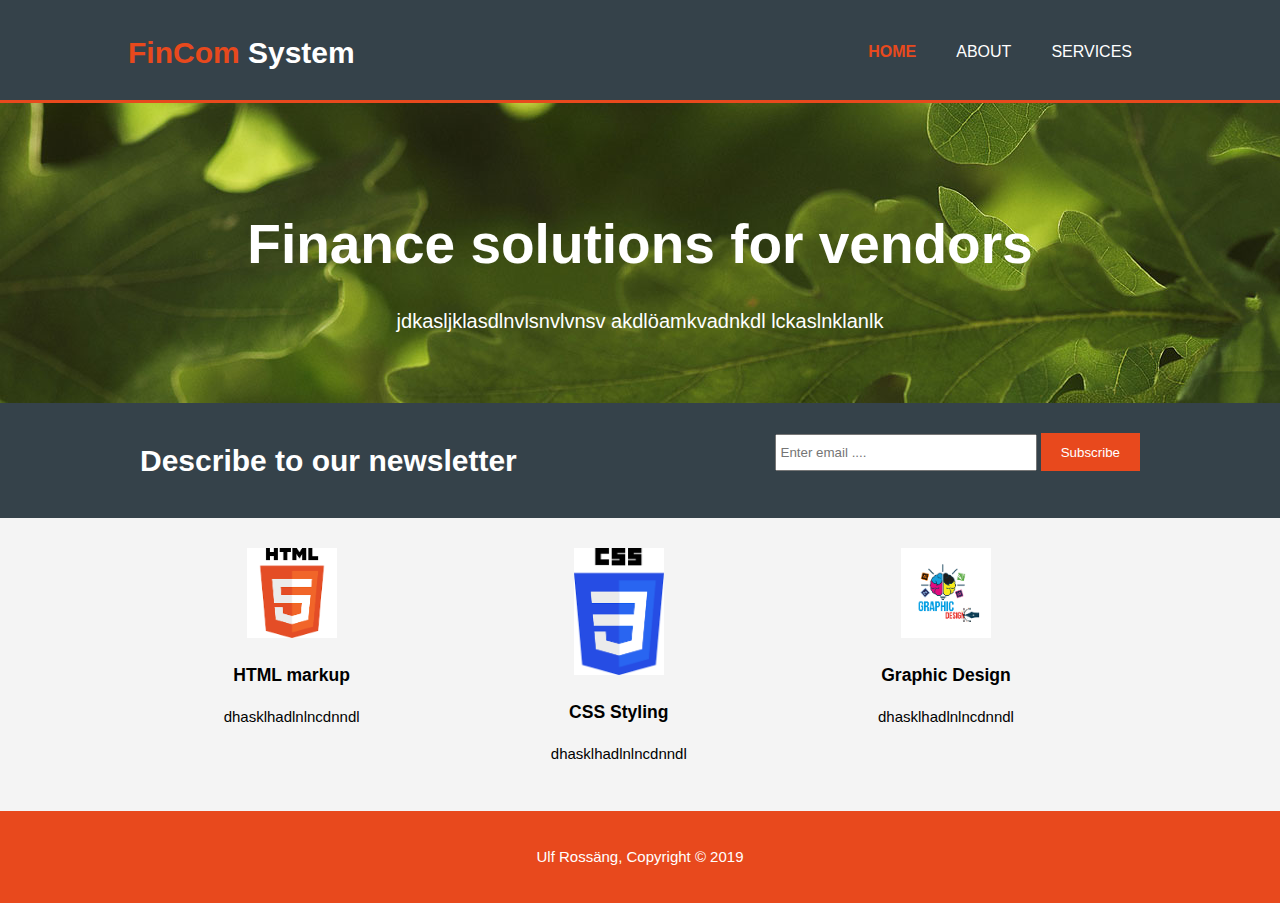
<file: index.html>
<!DOCTYPE html>
<html>
  <head>
    <meta charset="utf-8">
    <mete name="viewport" content="width=device-width">
    <meta name="description" content="FinCom">
    <meta name="keyboard" content="Finance system">
    <meta name="author" contnet="Ulf Rossäng">
    <title> Finance | Welcome </title>
    <link rel="stylesheet" href="./css/style.css">
  </head>
  <body>
    <header>
      <div class="container">
        <div id="branding">
          <h1><span class="highlight">FinCom</span> System </h1>
        </div>
        <nav>
            <ul>
              <li class="current"><a href="index.html">Home</a></li>
              <li><a href="about.html">About</a></li>
              <li><a href="services.html">Services</a></li>
            </ul>
        </nav>
      </div>
   </header>
   <section id="showcase">
     <div class="container">
      <h1>Finance solutions for vendors</h1>
      <p>jdkasljklasdlnvlsnvlvnsv akdlöamkvadnkdl  lckaslnklanlk
      </p>
   </section>
   <section id="newsletter">
     <div class="container">
       <h1> Describe to our newsletter</h1>
       <form>
         <input type="email" placeholder="Enter email ...."/>
         <button type="submit" class="button_1">Subscribe</button>
      </form>
     </div>
   </section>
   <section id="boxes">
     <div class="container">
       <div class="box">
         <img src="./img/HTML_Markup.png">
         <h3> HTML markup</h3>
         <p> dhasklhadlnlncdnndl</p>
      </div>
      <div class="box">
        <img src="./img/CSS3.png">
        <h3> CSS Styling</h3>
        <p> dhasklhadlnlncdnndl</p>
     </div>
     <div class="box">
         <img src="./img/Graphic_design.png">
       <h3> Graphic Design</h3>
       <p> dhasklhadlnlncdnndl</p>
    </div>
    </div>
   </section>
   <footer>
     <p>Ulf Rossäng, Copyright &copy; 2019</p>
     </footer>
  </body>
</html>
</file>
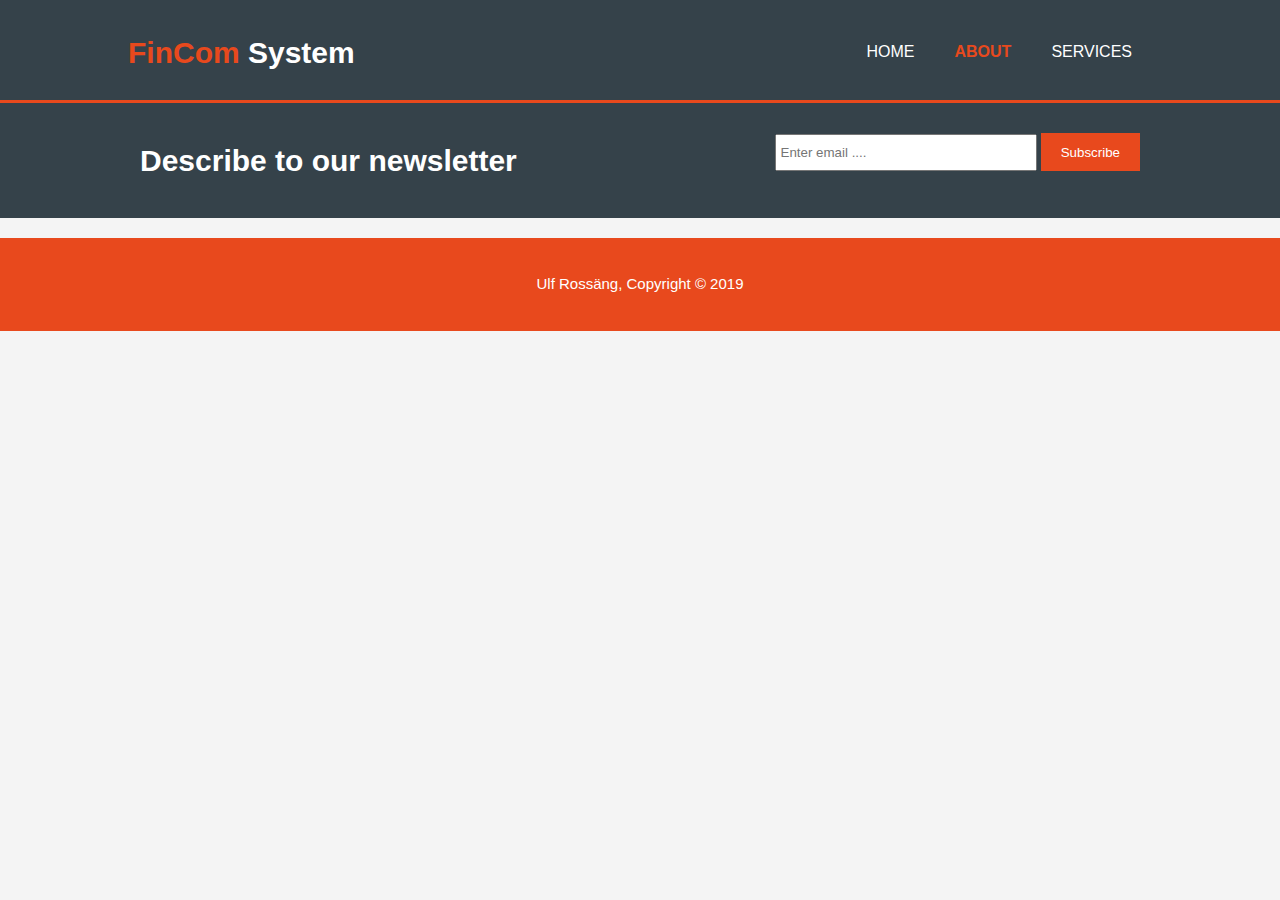
<file: about.html>
<!DOCTYPE html>
<html>
  <head>
    <meta charset="utf-8">
    <mete name="viewport" content="width=device-width">
    <meta name="description" content="FinCom">
    <meta name="keyboard" content="Finance system">
    <meta name="author" contnet="Ulf Rossäng">
    <title> Finance | About </title>
    <link rel="stylesheet" href="./css/style.css">
  </head>
  <body>
    <header>
      <div class="container">
        <div id="branding">
          <h1><span class="highlight">FinCom</span> System </h1>
        </div>
        <nav>
            <ul>
              <li><a href="index.html">Home</a></li>
              <li class="current"><a href="about.html">About</a></li>
              <li><a href="services.html">Services</a></li>
            </ul>
        </nav>
      </div>
   </header>
   <section id="newsletter">
     <div class="container">
       <h1> Describe to our newsletter</h1>
       <form>
         <input type="email" placeholder="Enter email ...."/>
         <button type="submit" class="button_1">Subscribe</button>
      </form>
     </div>
   </section>
   <section id="main">
     <div class="container">
    </div>
   </section>
   <footer>
     <p>Ulf Rossäng, Copyright &copy; 2019</p>
     </footer>
  </body>
</html>
</file>
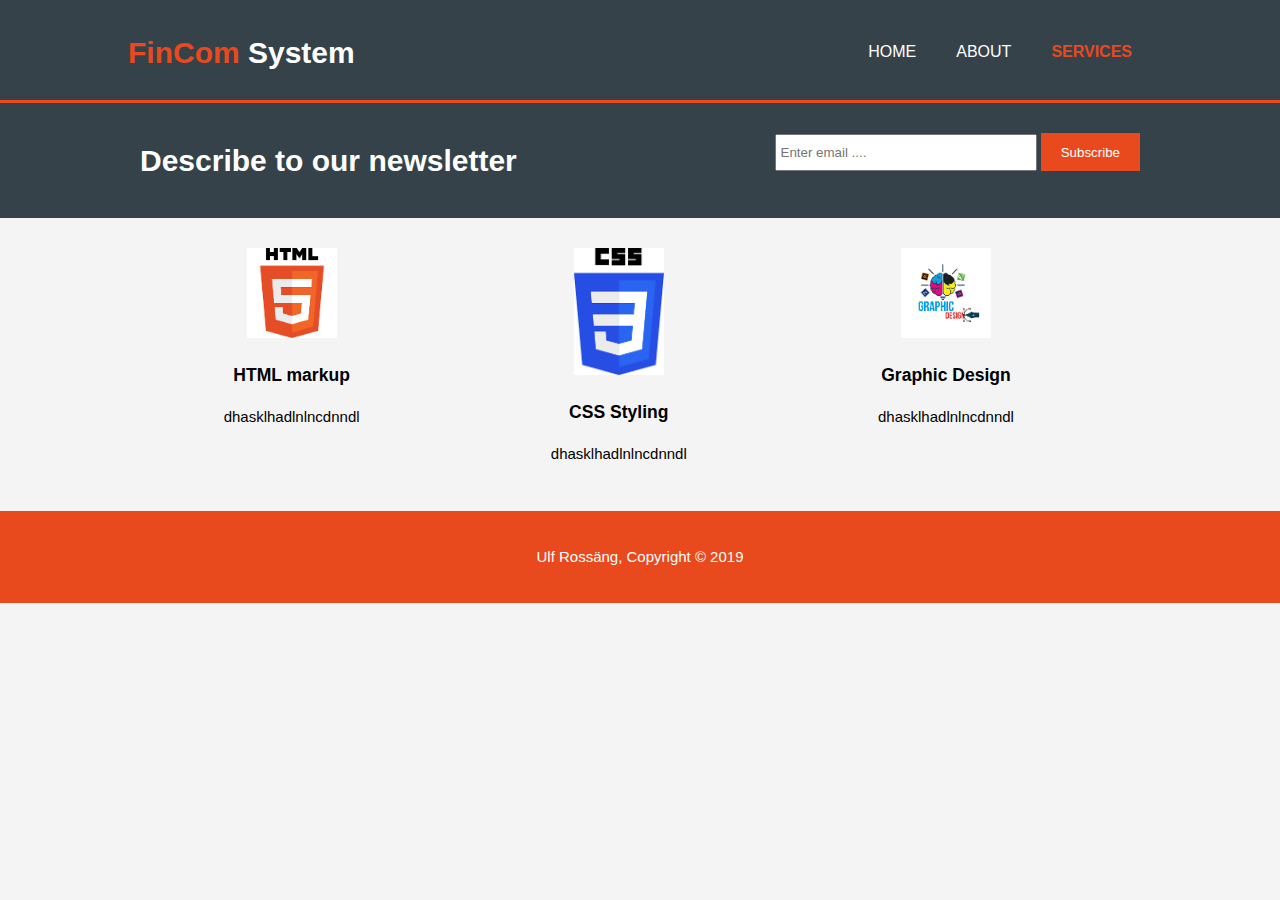
<file: services.html>
<!DOCTYPE html>
<html>
  <head>
    <meta charset="utf-8">
    <mete name="viewport" content="width=device-width">
    <meta name="description" content="FinCom">
    <meta name="keyboard" content="Finance system">
    <meta name="author" contnet="Ulf Rossäng">
    <title> Finance | Services </title>
    <link rel="stylesheet" href="./css/style.css">
  </head>
  <body>
    <header>
      <div class="container">
        <div id="branding">
          <h1><span class="highlight">FinCom</span> System </h1>
        </div>
        <nav>
            <ul>
              <li><a href="index.html">Home</a></li>
              <li><a href="about.html">About</a></li>
              <li class="current"><a href="services.html">Services</a></li>
            </ul>
        </nav>
      </div>
   </header>
   <section id="newsletter">
     <div class="container">
       <h1> Describe to our newsletter</h1>
       <form>
         <input type="email" placeholder="Enter email ...."/>
         <button type="submit" class="button_1">Subscribe</button>
      </form>
     </div>
   </section>
   <section id="boxes">
     <div class="container">
       <div class="box">
         <img src="./img/HTML_Markup.png">
         <h3> HTML markup</h3>
         <p> dhasklhadlnlncdnndl</p>
      </div>
      <div class="box">
        <img src="./img/CSS3.png">
        <h3> CSS Styling</h3>
        <p> dhasklhadlnlncdnndl</p>
     </div>
     <div class="box">
         <img src="./img/Graphic_design.png">
       <h3> Graphic Design</h3>
       <p> dhasklhadlnlncdnndl</p>
    </div>
    </div>
   </section>
   <footer>
     <p>Ulf Rossäng, Copyright &copy; 2019</p>
     </footer>
  </body>
</html>
</file>
<file: css/style.css>
body{
  font: 15px/1.5 Arial, Helvetica,sans-serif;
  padding:0;
  margin: 0;
  background-color: #f4f4f4;
}
/* global */
.container {
  width:80%;
  margin:auto;
  overflow:hidden;
}
ul{
  margin: 0;
  padding: 0;
}

.button_1 {
  height: 38px;
  background: #e8491d;
  border:0;
  padding-left: 20px;
  padding-right: 20px;
  color: #ffffff;
}
/* header */
header {
  background: #35424a;
  color: #ffffff;
  padding-top: 30px;
  min-height: 70px;
  border-bottom: #e8491d 3px solid;
}

header a{
  color: #ffffff;
  text-decoration: none;
  text-transform: uppercase;
  font-size: 16px;
}

header li{
  float: left;
  display: inline;
  padding: 0 20px 0 20px;
}

header #branding {
  float:left;
}

header #branding h1 {
  margin:0;
}

header nav{
  float:right;
  margin-top: 10px;
}
header .highlight, header .current a{
  color:#e8491d;
  font-weight: bold;
}

header a:hover {
  color:#cccccc;
  font-weight: bold;
}

/* showcase */
#showcase {
  min-height: 300px;
  background: url('../img/swedbank-eklov.png') no-repeat 0 -300px;
  text-align: center;
  color: #ffffff;
}

#showcase h1{
  margin-top: 100px;
  font-size: 55px;
  margin-bottom: 10px;
}

#showcase p{
  font-size: 20px;
}

/* newsletter */
#newsletter{
  padding: 15px;
  color: #ffffff;
  background: #35424a;
}

#newsletter h1{
    float:left;
}

#newsletter form{
    float:right;
    margin-top: 15px;
}

#newsletter input[type="email"]{
    padding: 4px;
    height: 25px;
    width: 250px;
}

/* boxes */
#boxes {
  margin-top: 20px;
}

#boxes .box{
  float:left;
  text-align: center;
  width: 30%;
  padding: 10px;
}

#boxes .box img{
  width: 90px;
}

footer {
  padding: 20px;
  margin-top: 20px;
  color: #ffffff;
  background-color: #e8491d;
  text-align: center;

}
</file>
